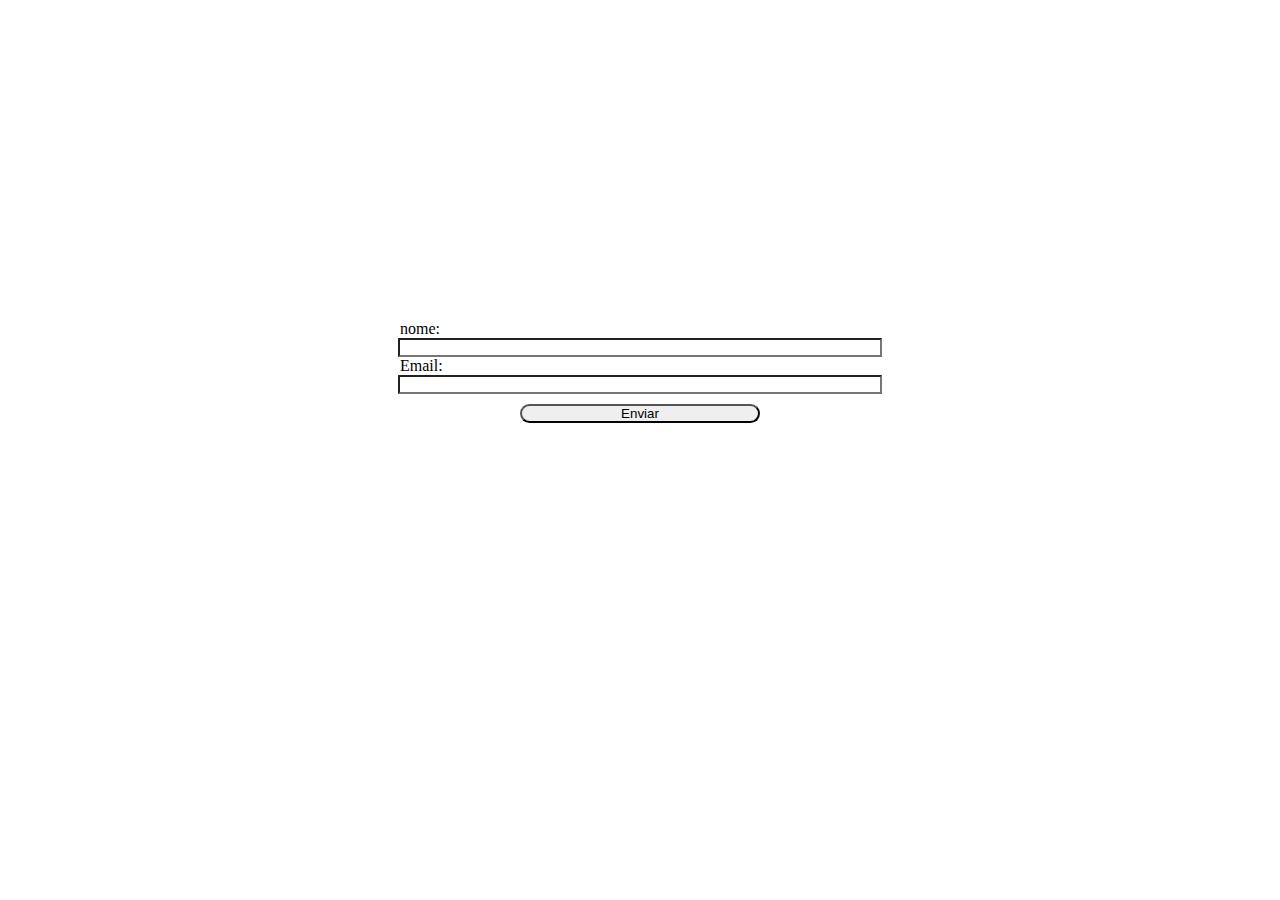
<file: projeto 3/index.html>
<!DOCTYPE html>
<html lang="en">
<head>
    <meta charset="UTF-8">
    <meta name="viewport" content="width=device-width, initial-scale=1.0">
    <title>Project 3</title>
    <script src="app.js" defer></script>
    <link rel="stylesheet" href="style.css">
</head>
<body>
    <form action="">
       <label for="nome">nome:</label>
       <input type="text" id="nome" name="nome" required>

       <label for="email">Email:</label>
       <input type="text" id="email" name="email" required>

       <button id="button">Enviar</button>
    </form>
</body>
</html>
</file>
<file: projeto 3/style.css>
*{
    padding: 0;
    margin: 0;
    text-align: center;
    align-items: center;
    flex-direction: column;
}

form{
    margin-top: 20rem;
    display: flex;
}

label {
    background-size: 20px;
    display: inline-block;
    width: 30rem;
    text-align: left;
}

input{
    background-size: 30px;
    display: inline-block;
    width: 30rem;
}

button {
    margin-top: 10px;
    width: 15rem;
    border-radius: 30px;
}
</file>
